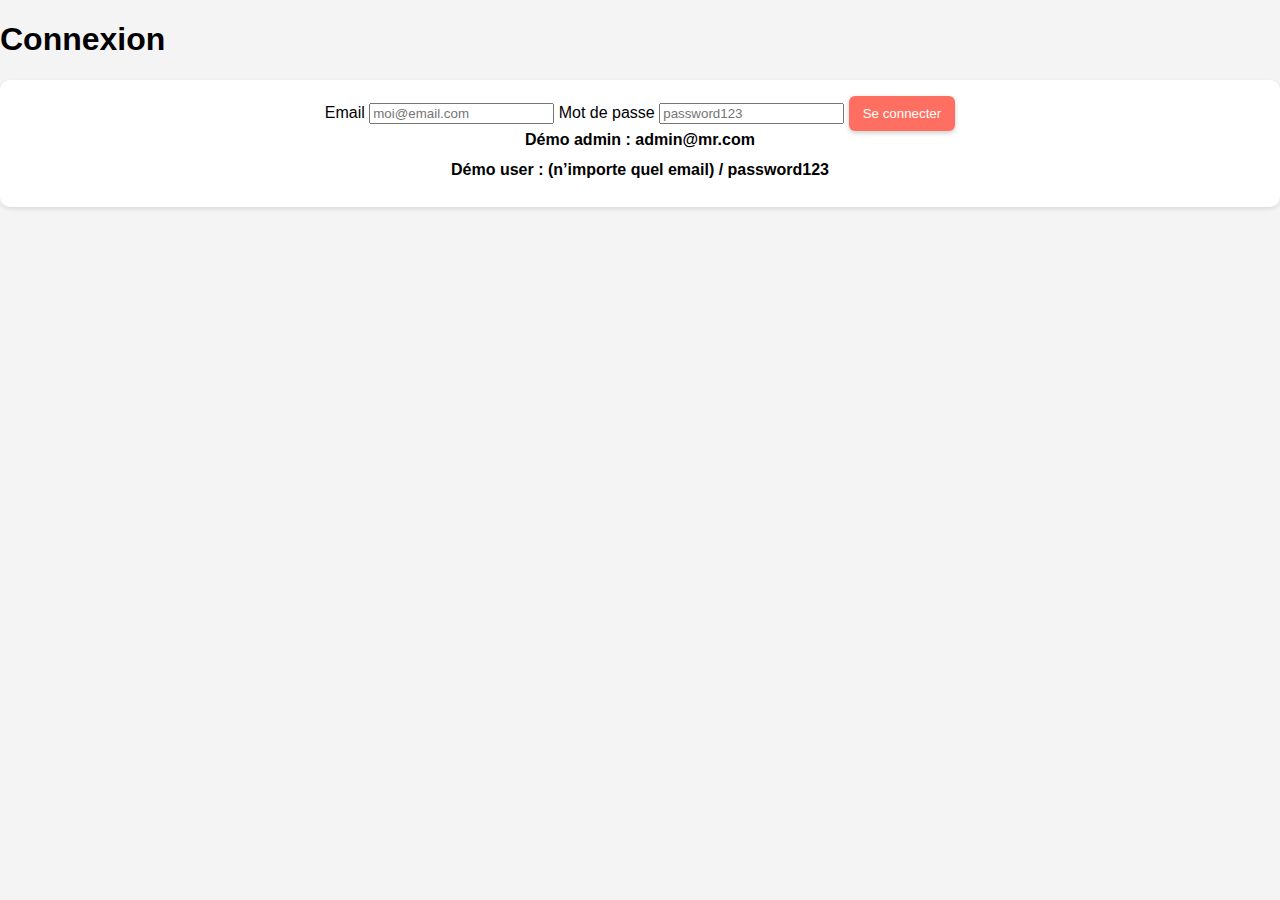
<file: account.html>
<!doctype html>
<html lang="fr">
<head>
  <meta charset="utf-8" />
  <meta name="viewport" content="width=device-width, initial-scale=1" />
  <title>Mon compte</title>
  <link rel="stylesheet" href="styles.css" />
</head>
<body>
  <header class="container header">
    <a class="btn" href="index.html">← Boutique</a>
    <button id="logoutBtn" class="secondary">Se déconnecter</button>
  </header>

  <main class="container">
    <h1>Mon compte</h1>
    <div class="card">
      <p>Connecté en tant que : <b id="userEmail"></b></p>
      <p class="hint">Ajout prévu prochainement sur le site</p>
    </div>
  </main>

  <script type="module">
    import { requireAuth, clearSession } from "./js/auth.js";

    const session = requireAuth();
    if (session) {
      document.getElementById("userEmail").textContent = session.email;
    }
    // Logout function et redirection vers la page d'accueil
    document.getElementById("logoutBtn").addEventListener("click", () => {
      clearSession();
      window.location.href = "index.html";
    });
  </script>
</body>
</html>
</file>
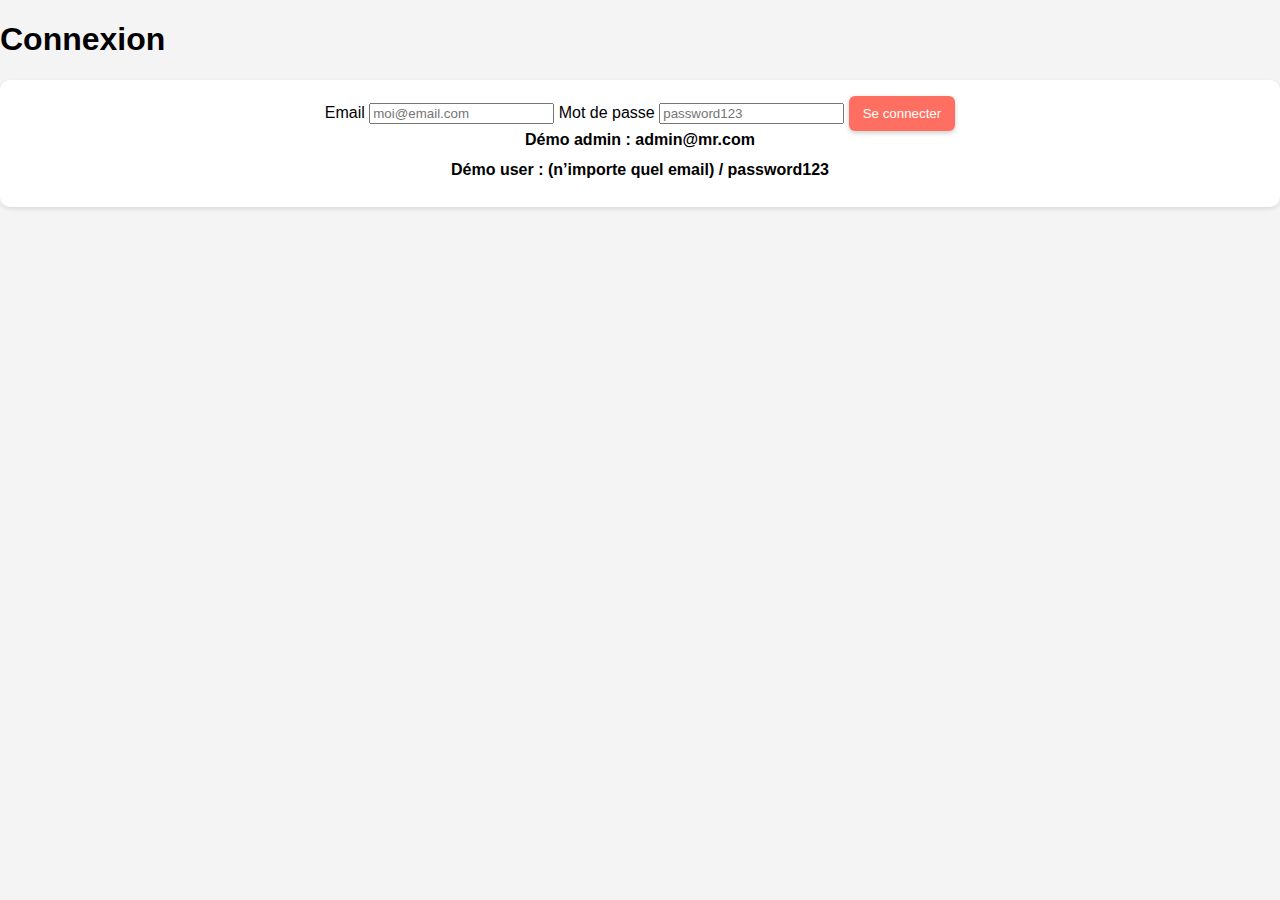
<file: admin.html>
<!doctype html>
<html lang="fr">

<head>
  <meta charset="utf-8" />
  <meta name="viewport" content="width=device-width, initial-scale=1" />
  <title>Admin - Produits</title>
  <link rel="stylesheet" href="styles.css" />
</head>

<body>
  <header class="header">
    <a href="index.html" class="btn">← Boutique</a>
    <h1>Admin Produits</h1>
    <button class="btn" id="logoutBtn" type="button">Logout</button>
  </header>

  <main class="container">
    <section class="card">
      <h2>Ajouter / Modifier</h2>
      <form id="productForm">
        <input id="name" placeholder="Nom de l’article" />

        <input id="id" placeholder="ID" />

        <input id="price" type="number" step="0.01" min="0" placeholder="Prix" />

        <input id="stock" type="number" min="0" step="1" placeholder="Nombre" />

        <input id="description" placeholder="Description" />

        <input id="image" placeholder="Chemin de l’image" />

        <input id="category" placeholder="Catégorie (chaussure/vetement)" />

        <div class="form-actions">
          <button class="btn" id="resetBtn" type="button">Reset</button>
          <button class="btn submit-btn" type="submit">Enregistrer</button>
        </div>

        <p id="msg" class="hint"></p>
      </form>


    </section>

    <h2>Produits</h2>
    <section id="adminProducts" class="products"></section>
  </main>

  <script type="module" src="js/admin.js"></script>
</body>

</html>
</file>
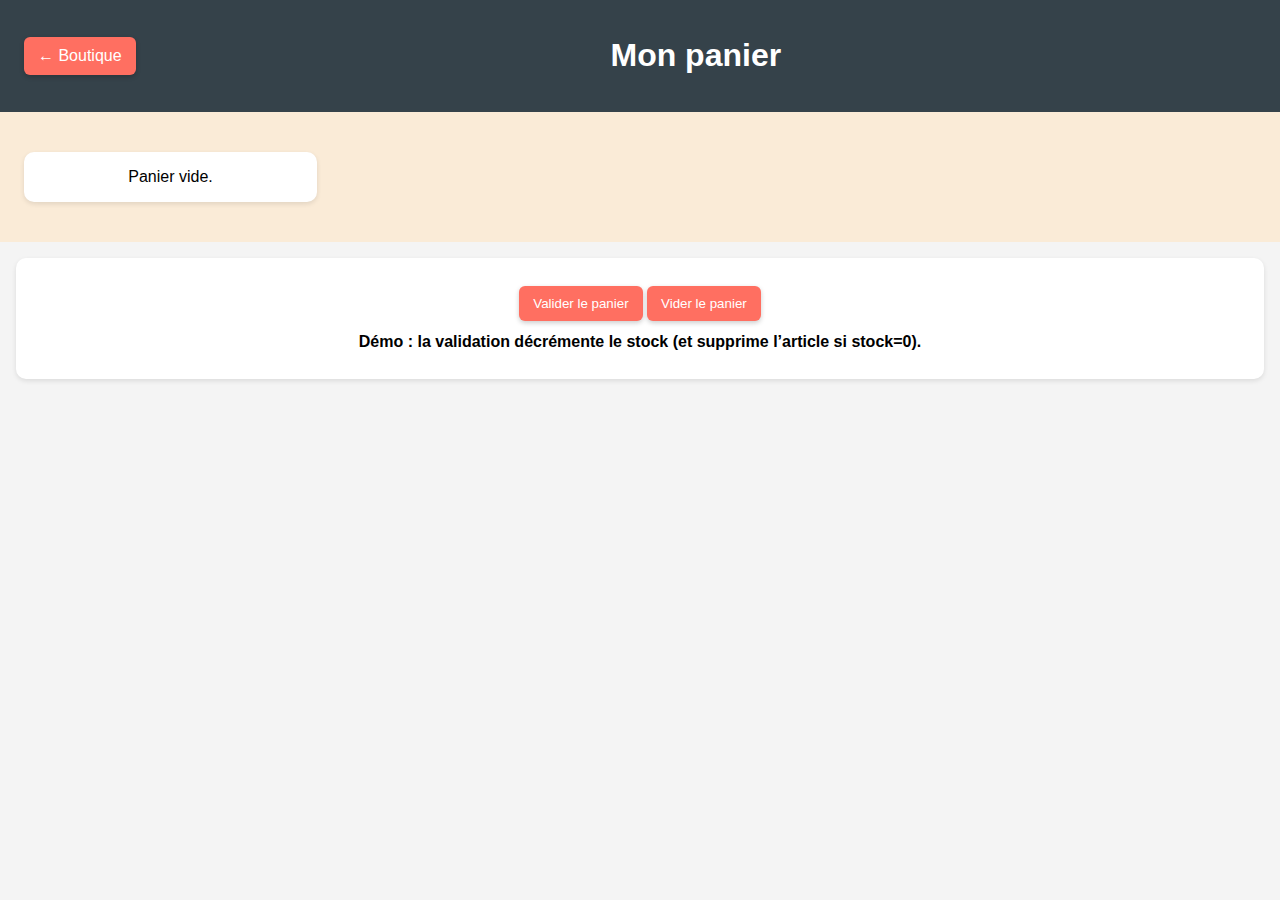
<file: cart.html>
<!doctype html>
<html lang="fr">
<head>
  <meta charset="utf-8" />
  <meta name="viewport" content="width=device-width, initial-scale=1" />
  <title>Panier</title>
  <link rel="stylesheet" href="styles.css" />
</head>

<body>
  <header class="header">
    <a href="index.html" class="btn">← Boutique</a>
    <h1>Mon panier</h1>
    <span></span>
  </header>

  <main class="container">
    <section id="cartItems" class="products"></section>

    <div class="card" style="margin: 16px;">
      <p id="cartTotal" style="font-weight: bold;"></p>

      <div>
        <button class="btn" id="checkoutBtn" type="button">Valider le panier</button>
        <button class="btn" id="clearCartBtn" type="button">Vider le panier</button>
      </div>

      <p class="hint" style="margin-top: 12px;">
        Démo : la validation décrémente le stock (et supprime l’article si stock=0).
      </p>
    </div>
  </main>

  <script type="module" src="js/cart-page.js"></script>
</body>
</html>
</file>
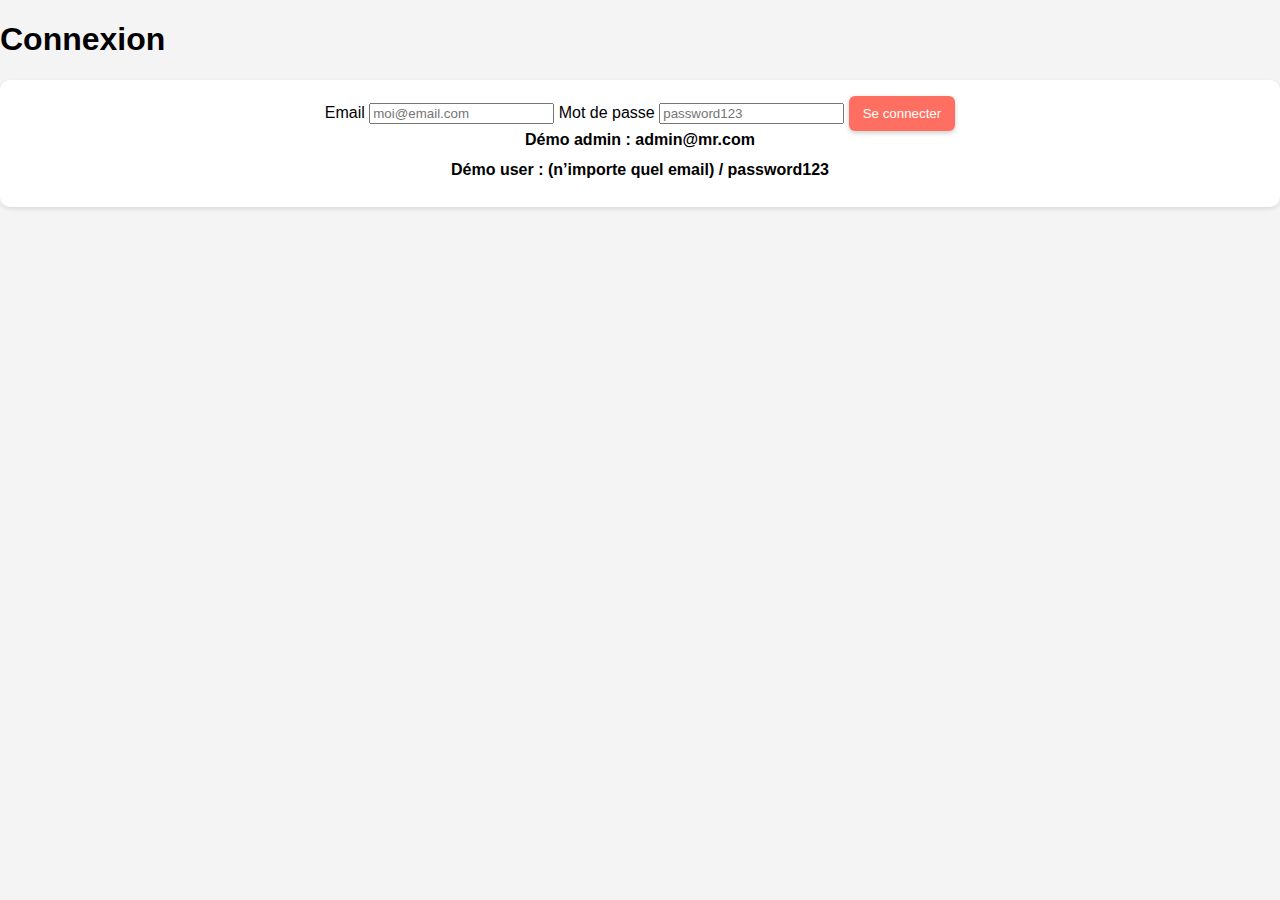
<file: login.html>
<!doctype html>
<html lang="fr">
<head>
  <meta charset="utf-8" />
  <meta name="viewport" content="width=device-width, initial-scale=1" />
  <title>Connexion</title>
  <link rel="stylesheet" href="styles.css" />
</head>
<body>
  <main class="container">
    <h1>Connexion</h1>

    <form id="loginForm" class="card">
      <label>Email</label>
      <input id="email" type="email" required placeholder="moi@email.com" />

      <label>Mot de passe</label>
      <input id="password" type="password" required placeholder="password123" />

      <button type="submit">Se connecter</button>

      <p class="hint">Démo admin : <b>admin@mr.com</b></p>
      <p class="hint">Démo user : (n’importe quel email) / <b>password123</b></p>

      <p id="error" class="error" aria-live="polite"></p>
    </form>
  </main>

  <script type="module">
    import { setSession, getSession } from "./js/auth.js";

    // Si déjà connecté, on redirige directement vers la bonne page
    const existing = getSession();
    if (existing) {
      window.location.href = existing.isAdmin ? "admin.html" : "account.html";
    }

    const form = document.getElementById("loginForm");
    const email = document.getElementById("email");
    const password = document.getElementById("password");
    const error = document.getElementById("error");

    form.addEventListener("submit", (e) => {
      e.preventDefault();
      error.textContent = "";

      const emailValue = email.value.trim().toLowerCase();
      const passValue = password.value;

      // Règles de démo 
      const isAdmin = emailValue === "admin@mr.com" ;
      const isUser = !!emailValue && passValue === "password123";

      if (!emailValue) {
        error.textContent = "Email requis.";
        return;
      }

      // Si ni admin ni user -> refus
      if (!isAdmin && !isUser) {
        error.textContent = "Identifiants incorrects.";
        return;
      }

      // On centralise la création de session via auth.js
      setSession({ email: emailValue, isAdmin });

      // Redirection selon le rôle
      window.location.href = isAdmin ? "admin.html" : "account.html";
    });
  </script>
</body>
</html>
</file>
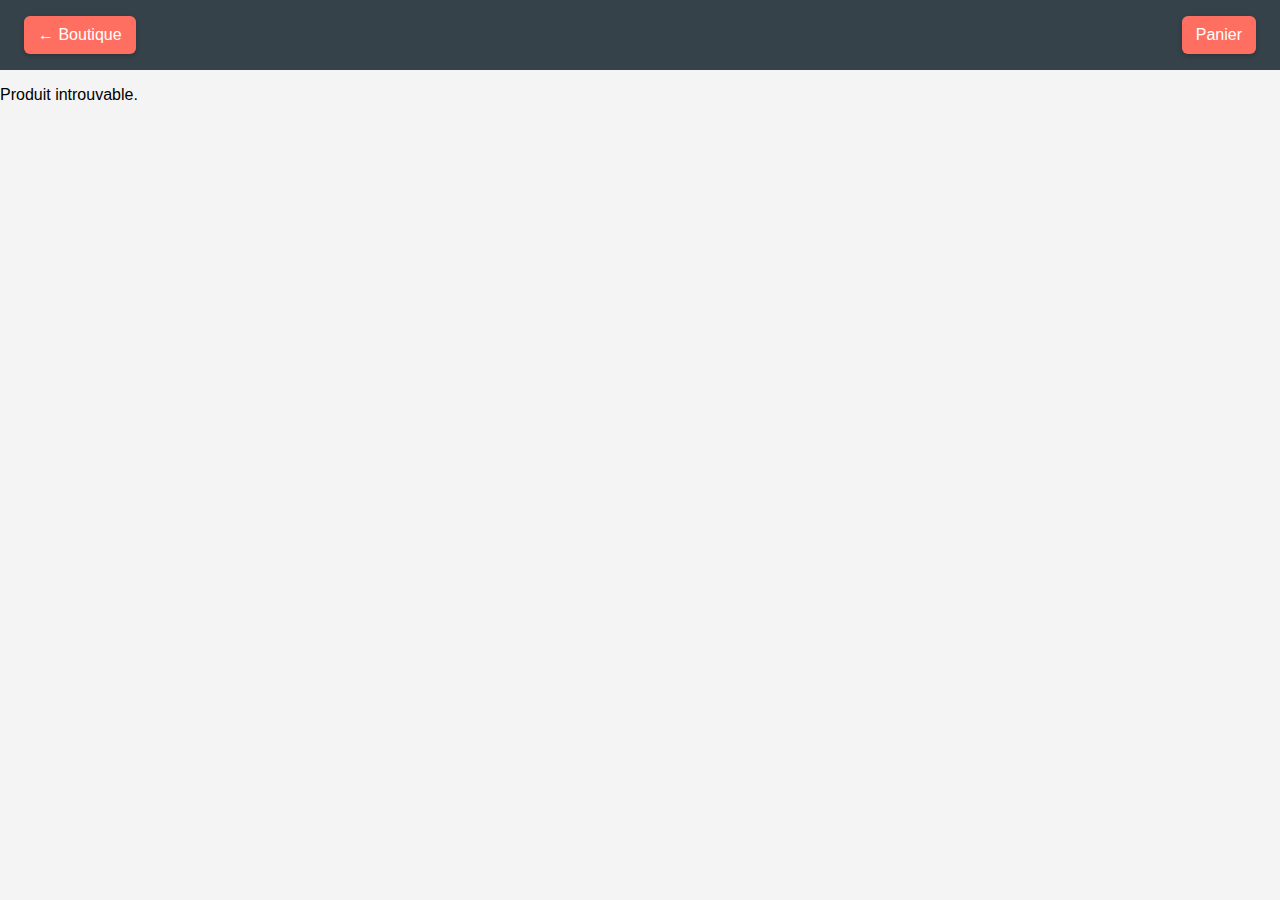
<file: product.html>
<!doctype html>
<html lang="fr">
<head>
  <meta charset="utf-8" />
  <meta name="viewport" content="width=device-width, initial-scale=1" />
  <title>Produit</title>
  <link rel="stylesheet" href="styles.css" />
</head>
<body>

  <header class="header">
    <a href="index.html" class="btn">← Boutique</a>
    <a class="btn" id="cartBtn" href="cart.html">Panier</a>
  </header>

  <main class="container">
    <section class="product-layout" id="product"></section>
  </main>

  <script type="module" src="js/product.js"></script>
</body>
</html>
</file>
<file: styles.css>
/* =====================================================
   RESET GLOBAL
   - Normalise le box model
   - Évite les surprises de padding / width
   ===================================================== */
* {
  box-sizing: border-box;
}

/* Style global du body (toutes les pages) */
body {
  font-family: Arial, sans-serif;
  margin: 0;
  background-color: #f4f4f4;
}

/* =====================================================
   HEADER (toutes les pages)
   ===================================================== */
.header {
  display: flex;
  align-items: center;
  justify-content: space-between;
  padding: 16px 24px;
  background-color: #35424a;
  color: #ffffff;
}

/* Zone boutons du header (compte, admin, panier) */
.header-actions {
  display: flex;
  gap: 12px;
}

/* =====================================================
   BOUTONS (globaux)
   ===================================================== */
button,
.btn {
  background-color: #ff6f61;
  color: white;
  padding: 10px 14px;
  border-radius: 6px;
  border: none;
  cursor: pointer;
  box-shadow: 0 2px 5px rgba(0,0,0,0.2);
  text-decoration: none;
}

/* =====================================================
   PAGE INDEX (Accueil)
   ===================================================== */

/* Section "Home / Carousel" */
#carousel {
  background-color: aqua;
  padding: 60px 24px;
}

/* Grille des produits (index.html + admin.html listing) */
.products {
  display: grid;
  grid-template-columns: repeat(4, 1fr);
  gap: 20px;
  padding: 24px;
  background-color: antiquewhite;
}

/* =====================================================
   CARD (utilisée sur plusieurs pages)
   - index (produits)
   - cart (panier)
   - admin (produits)
   ===================================================== */
.card {
  background-color: #ffffff;
  border-radius: 10px;
  padding: 16px;
  text-align: center;
  box-shadow: 0 2px 5px rgba(0,0,0,0.1);
}

.card img {
  width: 100%;
  height: auto;
  border-radius: 10px;
}

.card h3 {
  margin: 12px 0 6px;
}

.card p {
  margin: 0 0 12px;
  font-weight: bold;
}

/* =====================================================
   PAGE PRODUIT (product.html)
   - image à gauche
   - infos à droite
   ===================================================== */

/* Layout principal produit */
.product-layout {
  display: grid;
  grid-template-columns: 1fr 1fr;
  gap: 32px;
  align-items: start;
}

/* Image produit */
.product-image img {
  width: 100%;
  border-radius: 12px;
}

/* Infos produit */
.product-info h1 {
  margin-top: 0;
}

.product-info .price {
  font-size: 22px;
  font-weight: bold;
  margin: 12px 0;
}

.product-info .description {
  margin-bottom: 16px;
  color: #444;
}

/* Responsive page produit */
@media (max-width: 768px) {
  .product-layout {
    grid-template-columns: 1fr;
  }
}

/* =====================================================
   PAGE ADMIN (admin.html)
   CRUD PRODUITS
   ===================================================== */

/* Wrapper global admin */
.admin-page {
  min-height: calc(100vh - 70px);
  background: #e6e6e6;
  display: flex;
  justify-content: center;
  padding: 32px 16px;
}

/* Panel principal admin */
.admin-panel {
  width: min(900px, 100%);
  background: #0f4d2f; /* vert foncé du mock */
  padding: 32px;
  border-radius: 14px;
}

/* =====================================================
   FORMULAIRE ADMIN (ajout / édition produit)
   ===================================================== */

/* Grid du formulaire admin */
#productForm {
  display: grid;
  grid-template-columns: 1fr 1fr 1fr;
  grid-template-areas:
    "name name name"
    "id price stock"
    "description description ."
    "image image ."
    ". . submit";
  gap: 22px;
}

/* Champs input généraux */
#productForm input {
  background: #e5e5e5;
  border: none;
  border-radius: 6px;
  padding: 14px 16px;
  font-size: 15px;
  outline: none;
}

/* Placement précis des champs */
#name        { grid-area: name; }
#id          { grid-area: id; }
#price       { grid-area: price; }
#stock       { grid-area: stock; }
#description { grid-area: description; }
#image       { grid-area: image; }

/* =====================================================
   ACTIONS FORM (submit / reset)
   ===================================================== */

/* Conteneur des boutons */
.form-actions {
  grid-area: submit;
  display: flex;
  gap: 12px;
  justify-self: end;
}

/* Boutons du formulaire */
.form-actions .btn {
  min-width: 120px;
}

/* Bouton principal submit */
.submit-btn {
  padding: 12px 22px;
  background: #ff6f61;
  border-radius: 6px;
  border: none;
  cursor: pointer;
  font-weight: 600;
}

/* Focus propre (accessibilité) */
#productForm input:focus {
  outline: 2px solid rgba(255,255,255,0.6);
}

/* =====================================================
   RESPONSIVE ADMIN
   ===================================================== */
@media (max-width: 768px) {
  #productForm {
    grid-template-columns: 1fr;
    grid-template-areas:
      "name"
      "id"
      "price"
      "stock"
      "description"
      "image"
      "submit";
  }

  .form-actions {
    justify-self: stretch;
  }
}
</file>
